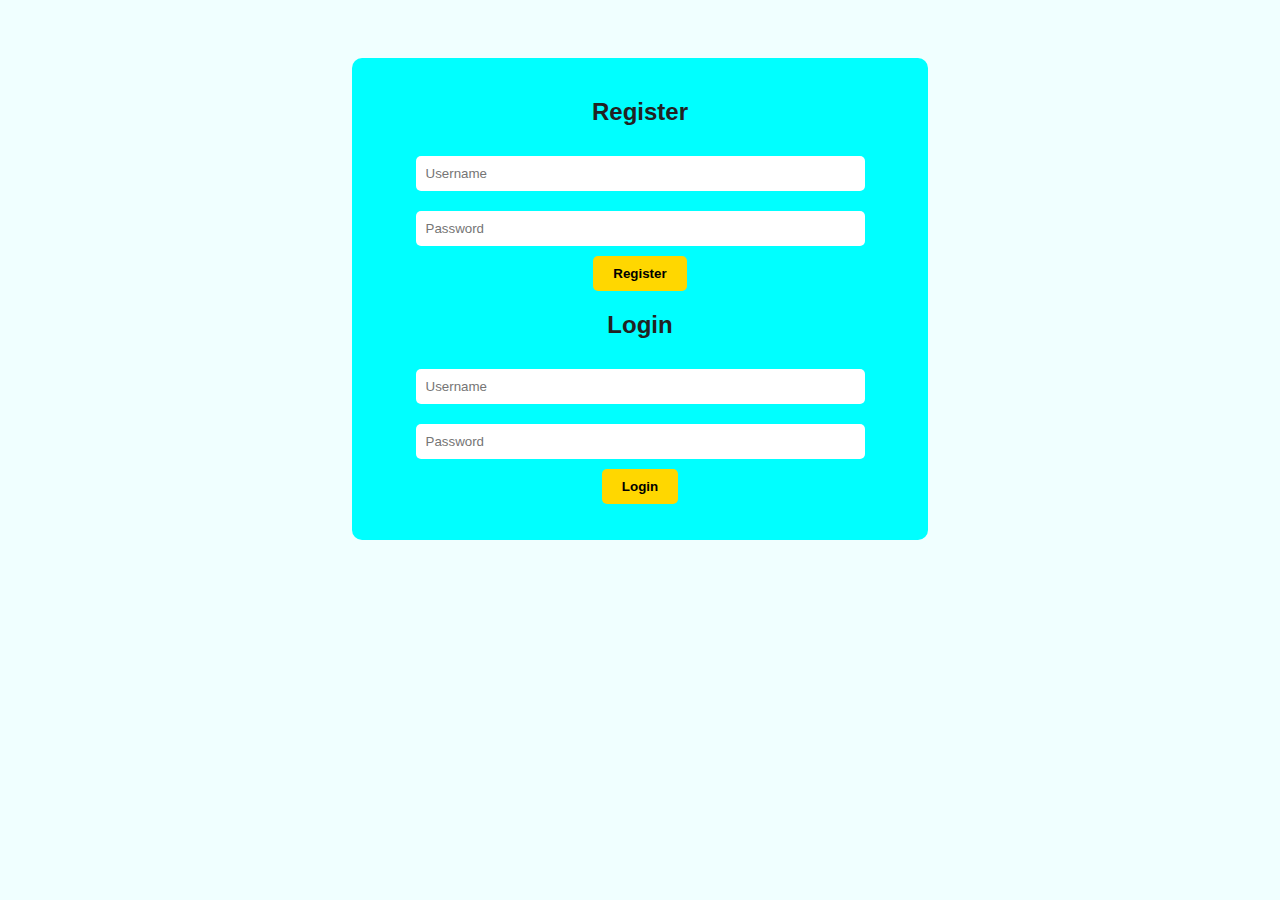
<file: index.html>
<!DOCTYPE html>
<html lang="en">
<head>
  <meta charset="UTF-8" />
  <meta name="viewport" content="width=device-width, initial-scale=1.0"/>
  <title>Login Authentication</title>
  <link rel="stylesheet" href="style.css" />
</head>
<body>
  <div class="container">
    <h2>Register</h2>
    <input type="text" id="reg-username" placeholder="Username" />
    <input type="password" id="reg-password" placeholder="Password" />
    <button onclick="register()">Register</button>

    <h2>Login</h2>
    <input type="text" id="login-username" placeholder="Username" />
    <input type="password" id="login-password" placeholder="Password" />
    <button onclick="login()">Login</button>

    <p id="message"></p>
  </div>

  <script src="script.js"></script>
</body>
</html>
</file>
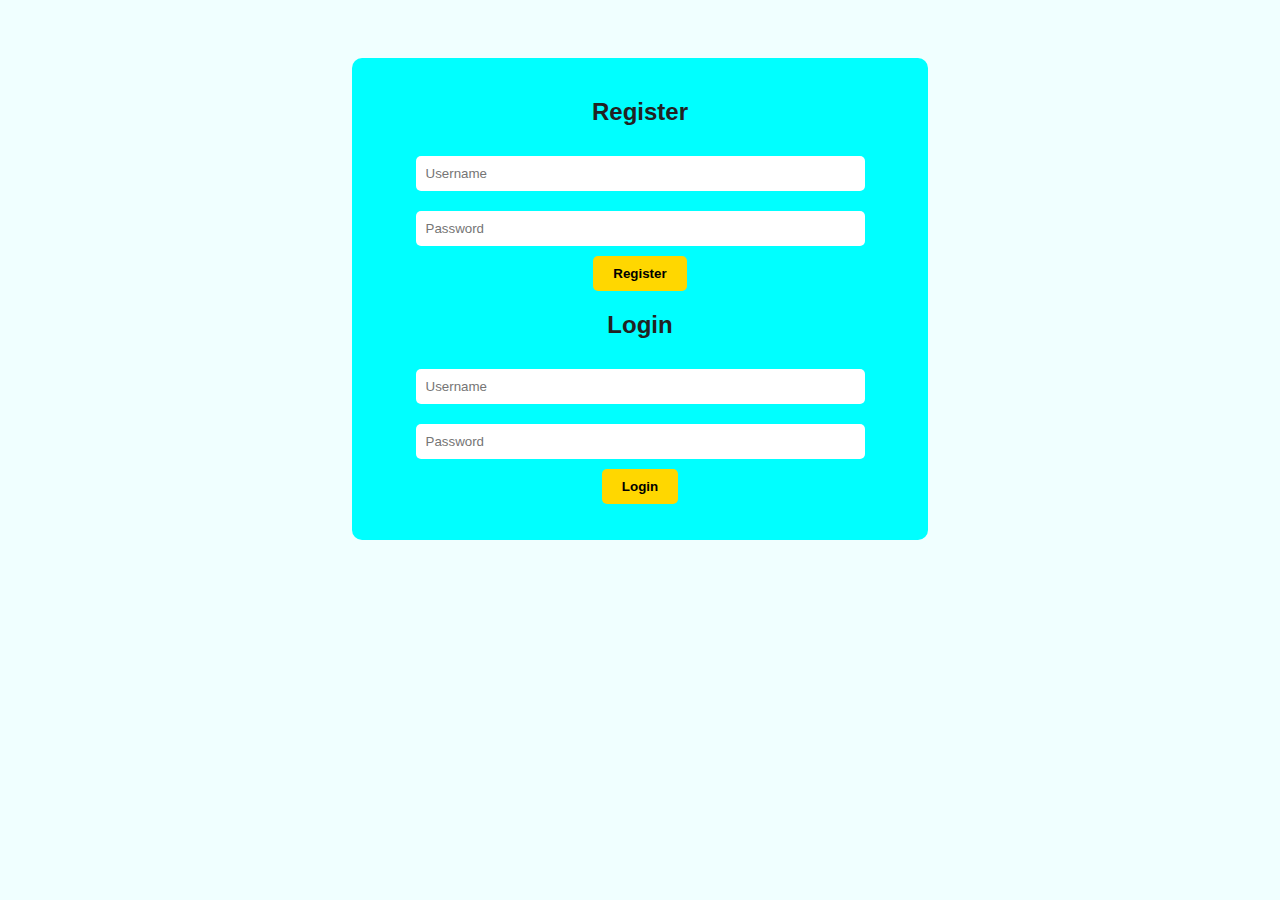
<file: login.html>
<!DOCTYPE html>
<html lang="en">
<head>
  <meta charset="UTF-8" />
  <meta name="viewport" content="width=device-width, initial-scale=1.0"/>
  <title>Login Authentication</title>
  <link rel="stylesheet" href="style.css" />
</head>
<body>
  <div class="container">
    <h2>Register</h2>
    <input type="text" id="reg-username" placeholder="Username" />
    <input type="password" id="reg-password" placeholder="Password" />
    <button onclick="register()">Register</button>

    <h2>Login</h2>
    <input type="text" id="login-username" placeholder="Username" />
    <input type="password" id="login-password" placeholder="Password" />
    <button onclick="login()">Login</button>

    <p id="message"></p>
  </div>

  <script src="script.js"></script>
</body>
</html>
</file>
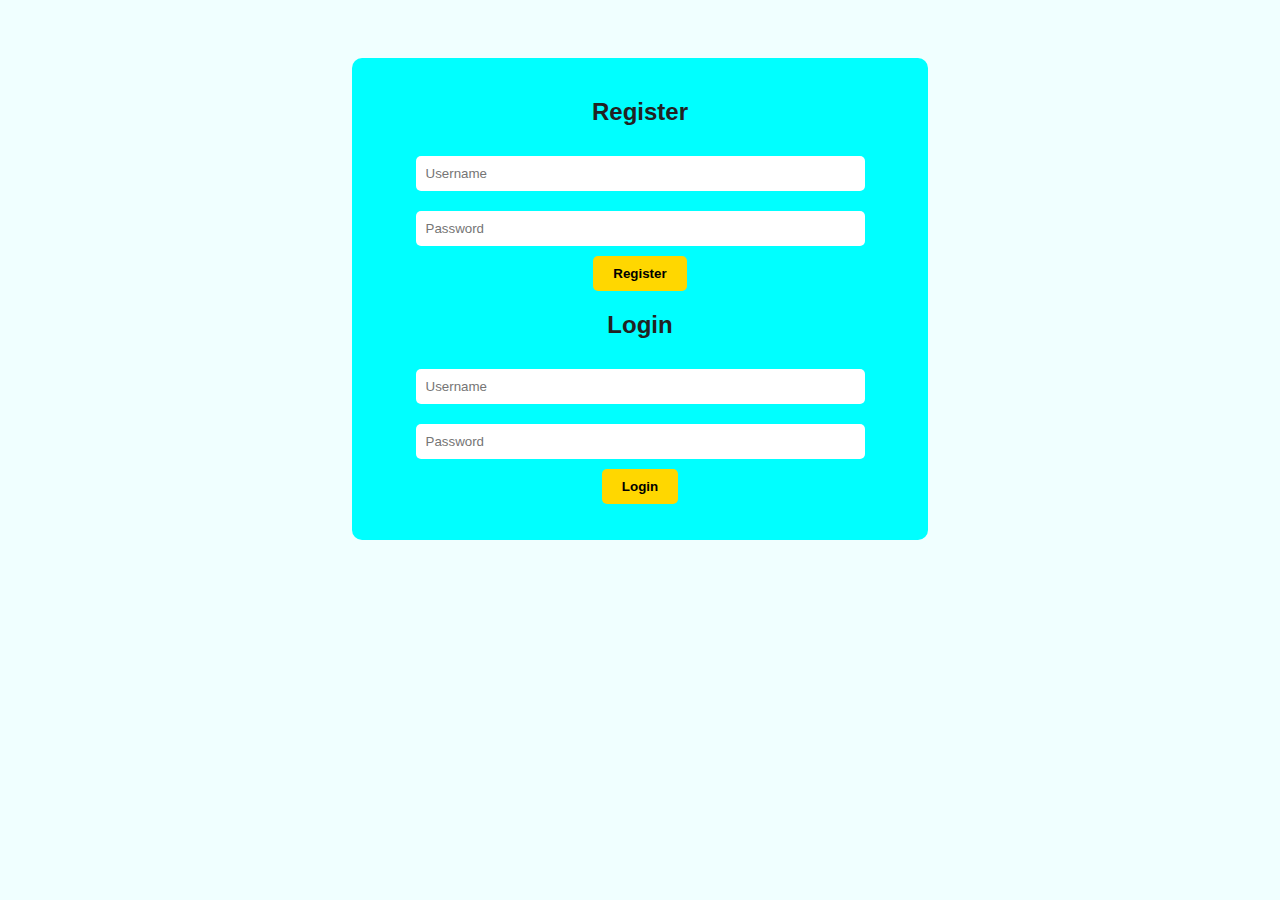
<file: secure.html>
<!DOCTYPE html>
<html lang="en">
<head>
  <meta charset="UTF-8">
  <title>Secured Page</title>
  <link rel="stylesheet" href="style.css">
</head>
<body>
  <div class="container">
    <h1>Welcome, You have Successfully Logged In!</h1>
    <button onclick="logout()">Logout</button>
  </div>

  <script>
    if (!localStorage.getItem("loggedIn")) {
      window.location.href = "login.html";
    }

    function logout() {
      localStorage.removeItem("loggedIn");
      window.location.href = "login.html";
    }
  </script>
</body>
</html>
</file>
<file: style.css>
body {
  font-family: Arial, sans-serif;
  background-color:azure;
  color: #222;
  text-align: center;
  padding: 50px;
}

.container {
  background:cyan;
  padding: 20px;
  border-radius: 10px;
  display: inline-block;
}

input {
  margin: 10px;
  padding: 10px;
  width: 80%;
  border-radius: 5px;
  border: none;
}

button {
  padding: 10px 20px;
  background-color: gold;
  border: none;
  border-radius: 5px;
  cursor: pointer;
  font-weight: bold;
}

p {
  margin-top: 15px;
  color: black;
}
</file>
